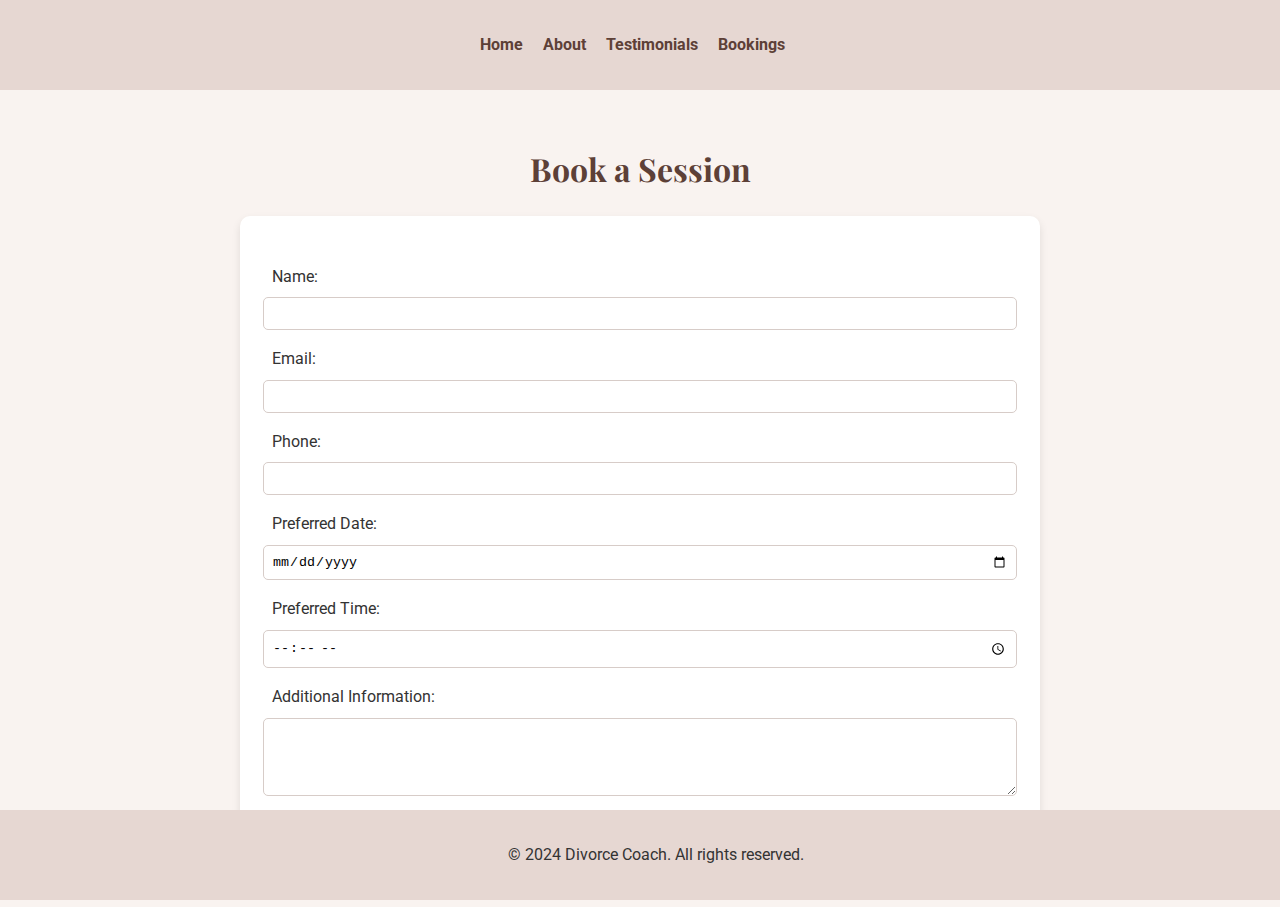
<file: bookings.html>
<!DOCTYPE html>
<html lang="en">
<head>
    <meta charset="UTF-8">
    <meta name="viewport" content="width=device-width, initial-scale=1.0">
    <title>Divorce Coach - Bookings</title>
    <link rel="stylesheet" href="styles.css">
</head>
<body>
    <header>
        <nav>
            <ul>
                <li><a href="index.html">Home</a></li>
                <li><a href="about.html">About</a></li>
                <li><a href="testimonials.html">Testimonials</a></li>
                <li><a href="bookings.html">Bookings</a></li>
            </ul>
        </nav>
    </header>

    <main>
        <h1>Book a Session</h1>
        <form class="booking-form">
            <label for="name">Name:</label>
            <input type="text" id="name" name="name" required>

            <label for="email">Email:</label>
            <input type="email" id="email" name="email" required>

            <label for="phone">Phone:</label>
            <input type="tel" id="phone" name="phone">

            <label for="date">Preferred Date:</label>
            <input type="date" id="date" name="date" required>

            <label for="time">Preferred Time:</label>
            <input type="time" id="time" name="time" required>

            <label for="message">Additional Information:</label>
            <textarea id="message" name="message" rows="4"></textarea>

            <button type="submit">Request Booking</button>
        </form>
    </main>

    <footer>
        <p>&copy; 2024 Divorce Coach. All rights reserved.</p>
    </footer>
</body>
</html>
</file>
<file: styles.css>
@import url('https://fonts.googleapis.com/css2?family=Playfair+Display:wght@400;700&family=Roboto:wght@300;400&display=swap');

/* Global Styles */
body {
    font-family: 'Roboto', sans-serif;
    line-height: 1.6;
    margin: 0;
    padding: 0;
    color: #333;
    background-color: #f9f3f0;
}

header {
    background-color: #e6d7d2;
    padding: 1rem;
    text-align: center;
}

nav ul {
    list-style-type: none;
    padding: 0;
}

nav ul li {
    display: inline;
    margin-right: 1rem;
}

nav a {
    text-decoration: none;
    color: #5d4037;
    font-weight: bold;
}

main {
    padding: 2rem;
    max-width: 800px;
    margin: 0 auto;
    text-align: center;
}

h1, h2, h3 {
    font-family: 'Playfair Display', serif;
    color: #5d4037;
}

footer {
    background-color: #e6d7d2;
    text-align: center;
    padding: 1rem;
    position: fixed;
    bottom: 0;
    width: 100%;
}

/* Home Page Styles */
.cta-button {
    display: inline-block;
    background-color: #a1887f;
    color: white;
    padding: 0.5rem 1rem;
    text-decoration: none;
    border-radius: 25px;
    transition: background-color 0.3s ease;
}

.cta-button:hover {
    background-color: #8d6e63;
}

.hero-image {
    width: 100%;
    max-height: 400px;
    object-fit: cover;
    margin-bottom: 2rem;
    border-radius: 10px;
}

/* About Page Styles */
.profile-image {
    max-width: 300px;
    height: auto;
    border-radius: 50%;
    margin-bottom: 2rem;
    box-shadow: 0 4px 8px rgba(0,0,0,0.1);
}

.about-section {
    background-color: #fff;
    padding: 2rem;
    margin-bottom: 2rem;
    border-radius: 10px;
    box-shadow: 0 4px 8px rgba(0,0,0,0.1);
}

/* Testimonials Page Styles */
.testimonial {
    background-color: #fff;
    padding: 2rem;
    margin-bottom: 2rem;
    border-radius: 10px;
    box-shadow: 0 4px 8px rgba(0,0,0,0.1);
}

.testimonial-image {
    border-radius: 50%;
    width: 100px;
    height: 100px;
    object-fit: cover;
    margin-bottom: 1rem;
}

blockquote {
    font-style: italic;
    color: #5d4037;
}

/* Bookings Page Styles */
.booking-form {
    display: flex;
    flex-direction: column;
    align-items: center;
    background-color: #fff;
    padding: 2rem;
    border-radius: 10px;
    box-shadow: 0 4px 8px rgba(0,0,0,0.1);
}

.booking-form label {
    margin-top: 1rem;
    align-self: flex-start;
}

.booking-form input,
.booking-form textarea {
    padding: 0.5rem;
    margin-top: 0.5rem;
    width: 100%;
    border: 1px solid #d7ccc8;
    border-radius: 5px;
}

.booking-form button {
    background-color: #a1887f;
    color: white;
    border: none;
    padding: 0.5rem 1rem;
    margin-top: 1rem;
    cursor: pointer;
    border-radius: 25px;
    transition: background-color 0.3s ease;
}

.booking-form button:hover {
    background-color: #8d6e63;
}

/* Responsive Design */
@media (max-width: 600px) {
    nav ul li {
        display: block;
        margin-bottom: 0.5rem;
    }
}
</file>
